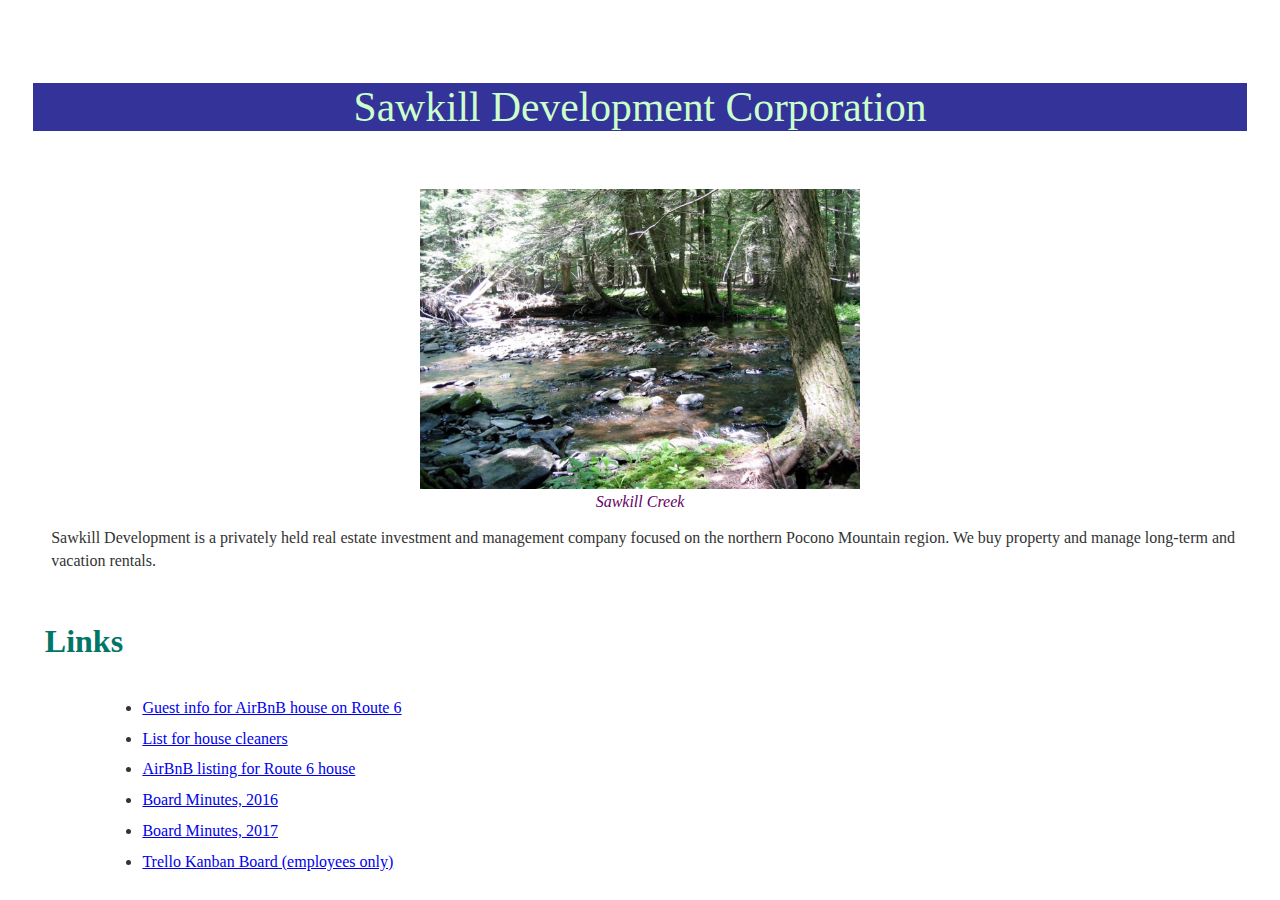
<file: index.html>
<!DOCTYPE html>
<html>
    <head>
        <link href="style.css" rel="stylesheet" type="text/css"/>
        <title>
			Sawkill Development Corporation
        </title>
    </head>

    <body>
            
		<h1>
			Sawkill Development Corporation
		</h1>

            <figure>
                <img src="images/Sawkill.jpg"
                height="300" width="440">
                <figcaption>
                    Sawkill Creek
                </figcaption>
            </figure>

            <p>
                Sawkill Development is a privately held
                real estate investment
                and management company focused on
                the northern Pocono Mountain
                region. We buy property and manage long-term and vacation
                rentals.
            </p>

            <h2>
                Links
            </h2>
                <ul>
                    <li>
                        <a href="GuestList.html">
                            Guest info for AirBnB house on Route 6
                        </a>
                    </li>
                    <li>
                        <a href="CleaningList.html">
                            List for house cleaners
                        </a>
                    </li>
                    <li>
                        <a
                            href="https://www.airbnb.com/rooms/3246832?location=Milford%2C%20PA%2C%20United%20States&s=-Ta0Z9z0">
                            AirBnB listing for Route 6 house
                        </a>
                    </li>
                    <li>
                        <a href="BoardMeeting2016.html">
                            Board Minutes, 2016
                        </a>
                    </li>
                    <li>
                        <a href="BoardMeeting2017.html">
                            Board Minutes, 2017
                        </a>
                    </li>
                    <li>
                        <a href="https://trello.com/b/ItHVQyPW/sawkill">
                            Trello Kanban Board (employees only)
                        </a>
                    </li>
                </ul>

    </body>
</html>
</file>
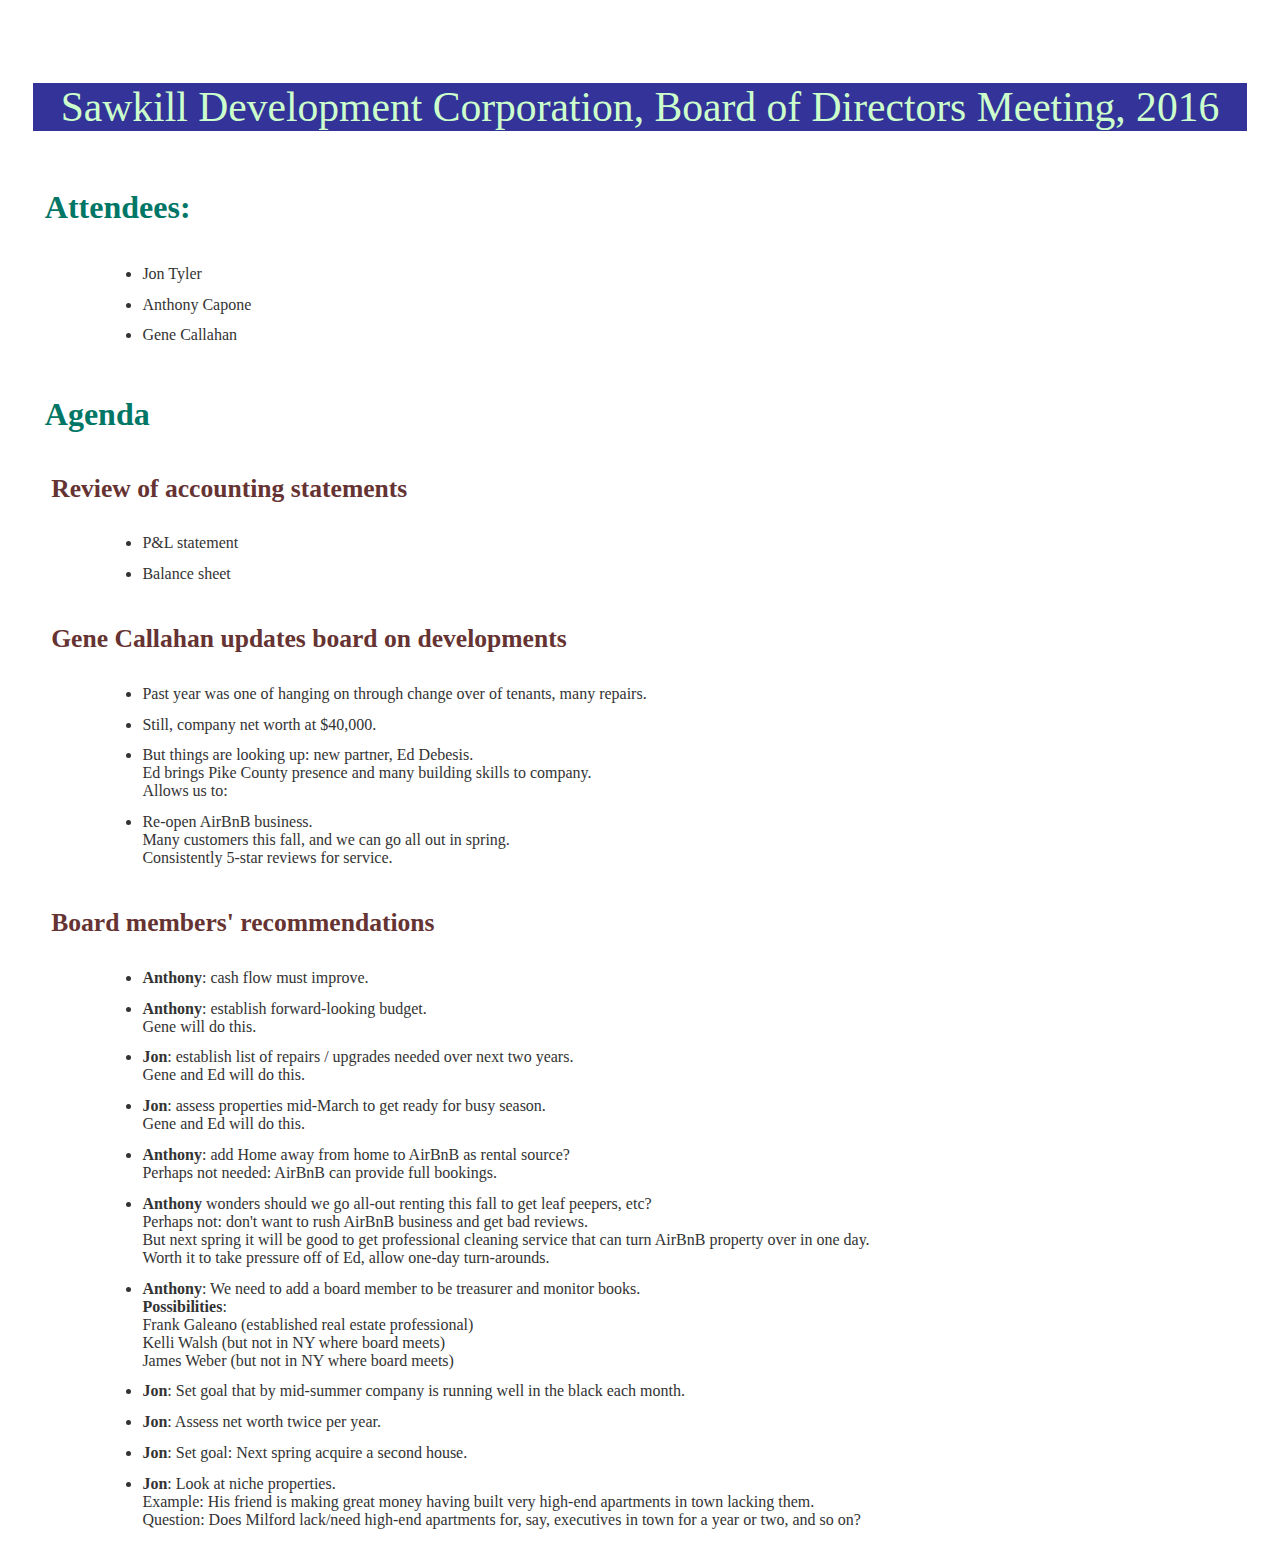
<file: BoardMeeting2016.html>
<html>
    <head>
        <link href="style.css" rel="stylesheet" type="text/css"/>
        <title>
            Sawkill Development Corporation, Board of Directors Meeting, 2016
        </title>
    </head>

    <body>
        <h1>
            Sawkill Development Corporation, Board of Directors Meeting, 2016
        </h1>
        <h2>
        Attendees:
        </h2>
        <ul>
            <li>Jon Tyler
            <li>Anthony Capone
            <li>Gene Callahan
        </ul>
        <h2>
        Agenda
        </h2>

        <h3>
        Review of accounting statements
        </h3>
        <ul>
            <li>P&L statement
            <li>Balance sheet
        </ul>


        <h3>
        Gene Callahan updates board on developments
        </h3>
        <ul>
            <li>Past year was one of hanging on through change over of tenants,
                many repairs.
            <li>Still, company net worth at $40,000.
            <li>But things are looking up: new partner, Ed Debesis.
                <br>Ed brings Pike County presence and many building skills 
                    to company.
                <br>Allows us to:
            <li>Re-open AirBnB business.
                <br>Many customers this fall, and we can go all out in spring.
                <br>Consistently 5-star reviews for service.
        </ul>

        <h3>
            Board members' recommendations
        </h3>

        <ul>
            <li><b>Anthony</b>: cash flow must improve.
            <li><b>Anthony</b>: establish forward-looking budget.
                <br>Gene will do this.
            <li><b>Jon</b>: establish list of repairs / upgrades needed over next two
                years.
                <br>Gene and Ed will do this.
            <li><b>Jon</b>: assess properties mid-March to get ready for busy season.
                <br>Gene and Ed will do this.
            <li><b>Anthony</b>: add Home away from home to AirBnB as rental source?
                <br>Perhaps not needed: AirBnB can provide full bookings.
            <li><b>Anthony</b> wonders should we go all-out renting this fall to get
                leaf peepers, etc?
                <br>Perhaps not: don't want to rush AirBnB business and get bad
                reviews.
                <br>But next spring it will be good to get professional
                cleaning service that can turn AirBnB property over in one day.
                <br>Worth it to take pressure off of Ed, allow one-day
                turn-arounds.
            <li><b>Anthony</b>: We need to add a board member to be treasurer and
                monitor books.
                <br><b>Possibilities</b>:
                <br>Frank Galeano (established real estate professional)
                <br>Kelli Walsh (but not in NY where board meets)
                <br>James Weber (but not in NY where board meets)
            <li><b>Jon</b>: Set goal that by mid-summer company is running well in the
                black each month.
            <li><b>Jon</b>: Assess net worth twice per year.
            <li><b>Jon</b>: Set goal: Next spring acquire a second house.
            <li><b>Jon</b>: Look at niche properties.
                <br>Example: His friend is making great money having built very
                high-end apartments in town lacking them.
                <br>Question: Does Milford lack/need high-end apartments for,
                say, executives in town for a year or two, and so on?
        </ul>
    </body>
</html>
</file>
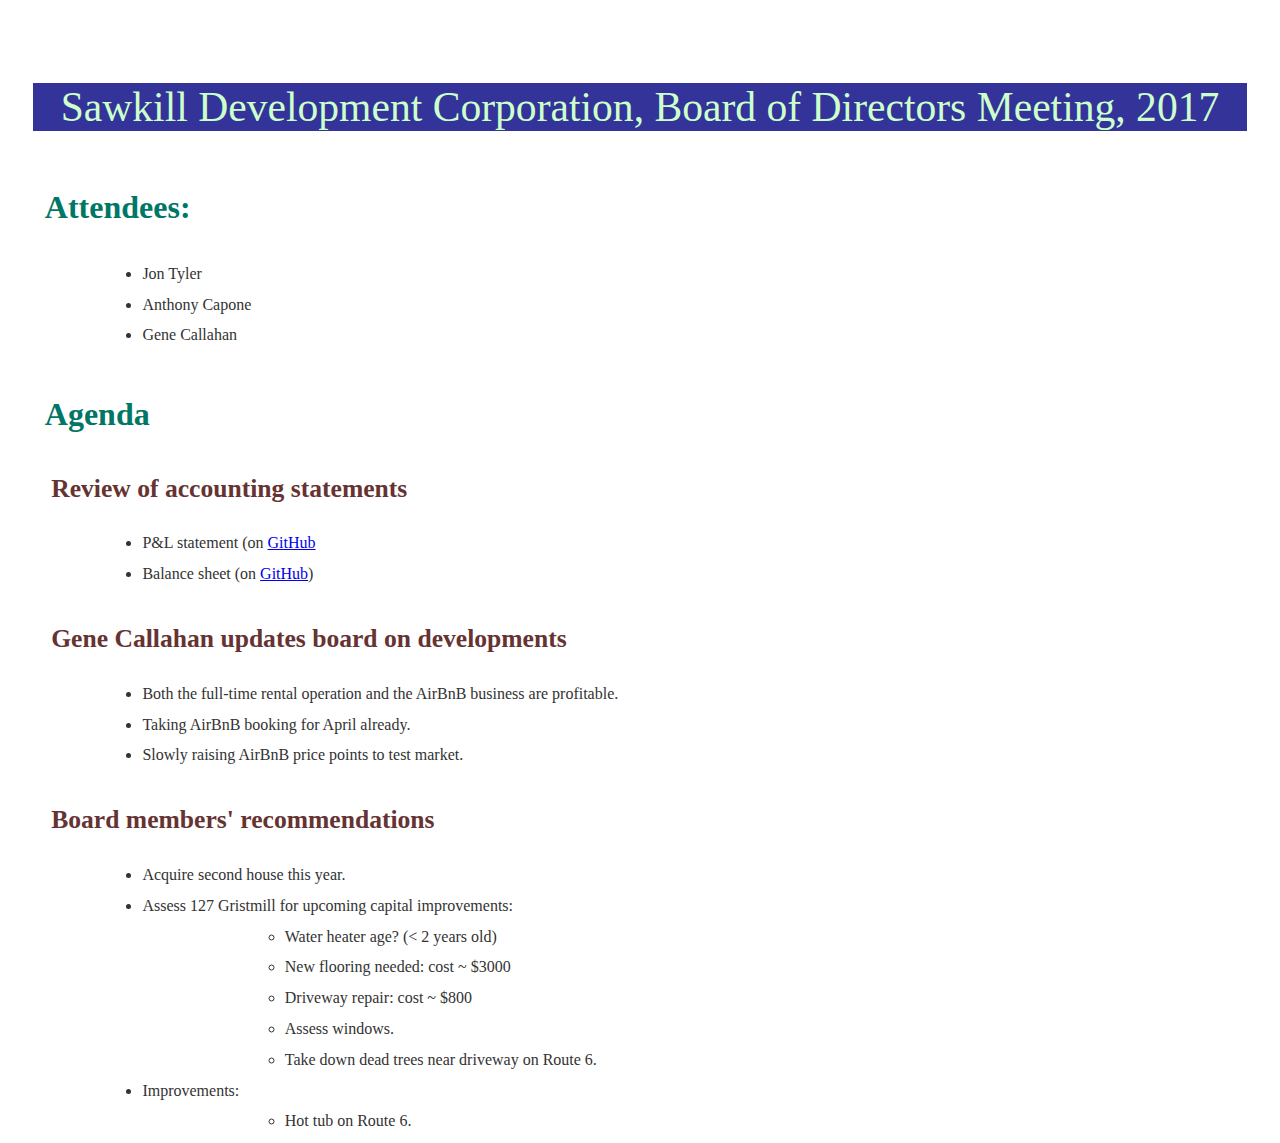
<file: BoardMeeting2017.html>
<html>
    <head>
        <link href="style.css" rel="stylesheet" type="text/css"/>
        <title>
            Sawkill Development Corporation, Board of Directors Meeting, 2017
        </title>
    </head>

    <body>
        <h1>
            Sawkill Development Corporation, Board of Directors Meeting, 2017
        </h1>
        <h2>
        Attendees:
        </h2>
        <ul>
            <li>Jon Tyler
            <li>Anthony Capone
            <li>Gene Callahan
        </ul>
        <h2>
        Agenda
        </h2>

        <h3>
        Review of accounting statements
        </h3>
        <ul>
            <li>
                P&amp;L statement (on <a
                href="https://github.com/gcallah/Sawkill">GitHub</a>
            </li>
            <li>
                Balance sheet (on <a
                href="https://github.com/gcallah/Sawkill">GitHub</a>)
            </li>
        </ul>


        <h3>
        Gene Callahan updates board on developments
        </h3>
        <ul>
            <li>
                Both the full-time rental operation and the
                AirBnB business are profitable.
            </li>

            <li>
                Taking AirBnB booking for April already.
            </li>

            <li>
                Slowly raising AirBnB price points to test market.
            </li>
        </ul>

        <h3>
            Board members' recommendations
        </h3>

        <ul>

            <li>
                Acquire second house this year.
            </li>

            <li>
                Assess 127 Gristmill for upcoming capital
                improvements:                
                <ul>
                    <li>
                        Water heater age? (&lt; 2 years old)
                    </li>

                    <li>
                        New flooring needed: cost ~ $3000
                    </li>

                    <li>
                        Driveway repair: cost ~ $800
                    </li>

                    <li>
                        Assess windows.
                    </li>

                    <li>
                        Take down dead trees near driveway on Route 6.
                    </li>
                </ul>
            </li>

            <li>
                Improvements:
                <ul>
                    <li>
                        Hot tub on Route 6.
                    </li>
                </ul>
            </li>
        </ul>
    </body>
</html>
</file>
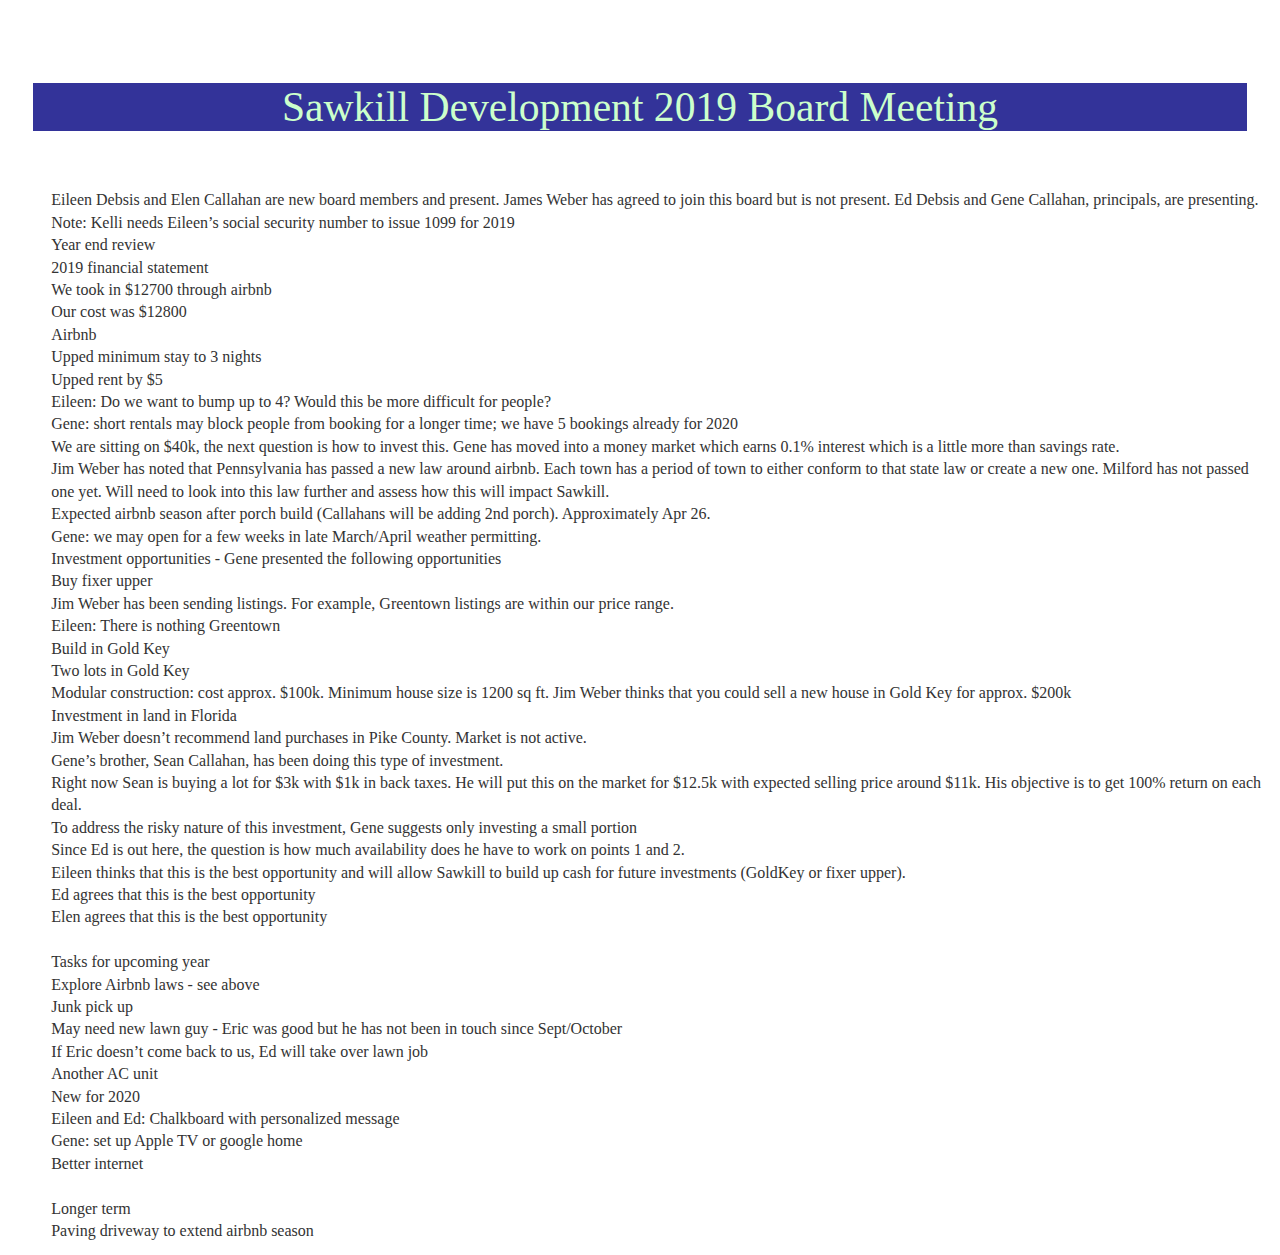
<file: BoardMeeting2019.html>
<!DOCTYPE html>
<html>
    <head>
        <meta charset="UTF-8">
        <link href="style.css" rel="stylesheet" type="text/css"/>
        <title>
            Sawkill Development 2019 Board Meeting
        </title>
    </head>

    <body>
        <h1>
            Sawkill Development 2019 Board Meeting
        </h1>

        <p>
Eileen Debsis and Elen Callahan are new board members and present. James Weber
has agreed to join this board but is not present. Ed Debsis and Gene Callahan,
principals, are presenting.
<br />

Note: Kelli needs Eileen’s social security number to issue 1099 for 2019
<br />

Year end review
<br />
2019 financial statement
<br />
We took in $12700 through airbnb
<br />
Our cost was $12800
<br />
Airbnb
<br />
Upped minimum stay to 3 nights
<br />
Upped rent by $5
<br />
Eileen: Do we want to bump up to 4? Would this be more difficult for people?
<br />
Gene: short rentals may block people from booking for a longer time; we have 5 bookings already for 2020
<br />
We are sitting on $40k, the next question is how to invest this. Gene has moved into a money market which earns 0.1% interest which is a little more than savings rate.
<br />
Jim Weber has noted that Pennsylvania has passed a new law around airbnb. Each town has a period of town to either conform to that state law or create a new one. Milford has not passed one yet. Will need to look into this law further and assess how this will impact Sawkill. 
<br />
Expected airbnb season after porch build (Callahans will be adding 2nd porch). Approximately Apr 26. 
<br />
Gene: we may open for a few weeks in late March/April weather permitting.
<br />

Investment opportunities - Gene presented the following opportunities
<br />
Buy fixer upper
<br />
Jim Weber has been sending listings. For example, Greentown listings are within our price range.
<br />
Eileen: There is nothing Greentown 
<br />
Build in Gold Key
<br />
Two lots in Gold Key
<br />
Modular construction: cost approx. $100k. Minimum house size is 1200 sq ft. Jim Weber thinks that you could sell a new house in Gold Key for approx. $200k
<br />
Investment in land in Florida
<br />
Jim Weber doesn’t recommend land purchases in Pike County. Market is not active.
<br />
Gene’s brother, Sean Callahan, has been doing this type of investment.
<br />
Right now Sean is buying a lot for $3k with $1k in back taxes. He will put this on the market for $12.5k with expected selling price around $11k. His objective is to get 100% return on each deal.
<br />
To address the risky nature of this investment, Gene suggests only investing a small portion 
<br />
Since Ed is out here, the question is how much availability does he have to work on points 1 and 2.
<br />
Eileen thinks that this is the best opportunity and will allow Sawkill to build up cash for future investments (GoldKey or fixer upper).
<br />
Ed agrees that this is the best opportunity
<br />
Elen agrees that this is the best opportunity
<br />

<br />
Tasks for upcoming year
<br />
Explore Airbnb laws - see above
<br />
Junk pick up
<br />
May need new lawn guy - Eric was good but he has not been in touch since Sept/October
<br />
If Eric doesn’t come back to us, Ed will take over lawn job
<br />
Another AC unit
<br />

New for 2020
<br />
Eileen and Ed: Chalkboard with personalized message
<br />
Gene: set up Apple TV or google home
<br />
Better internet
<br />

<br />
Longer term
<br />
Paving driveway to extend airbnb season
<br />

        </p>

    </body>
</html>
</file>
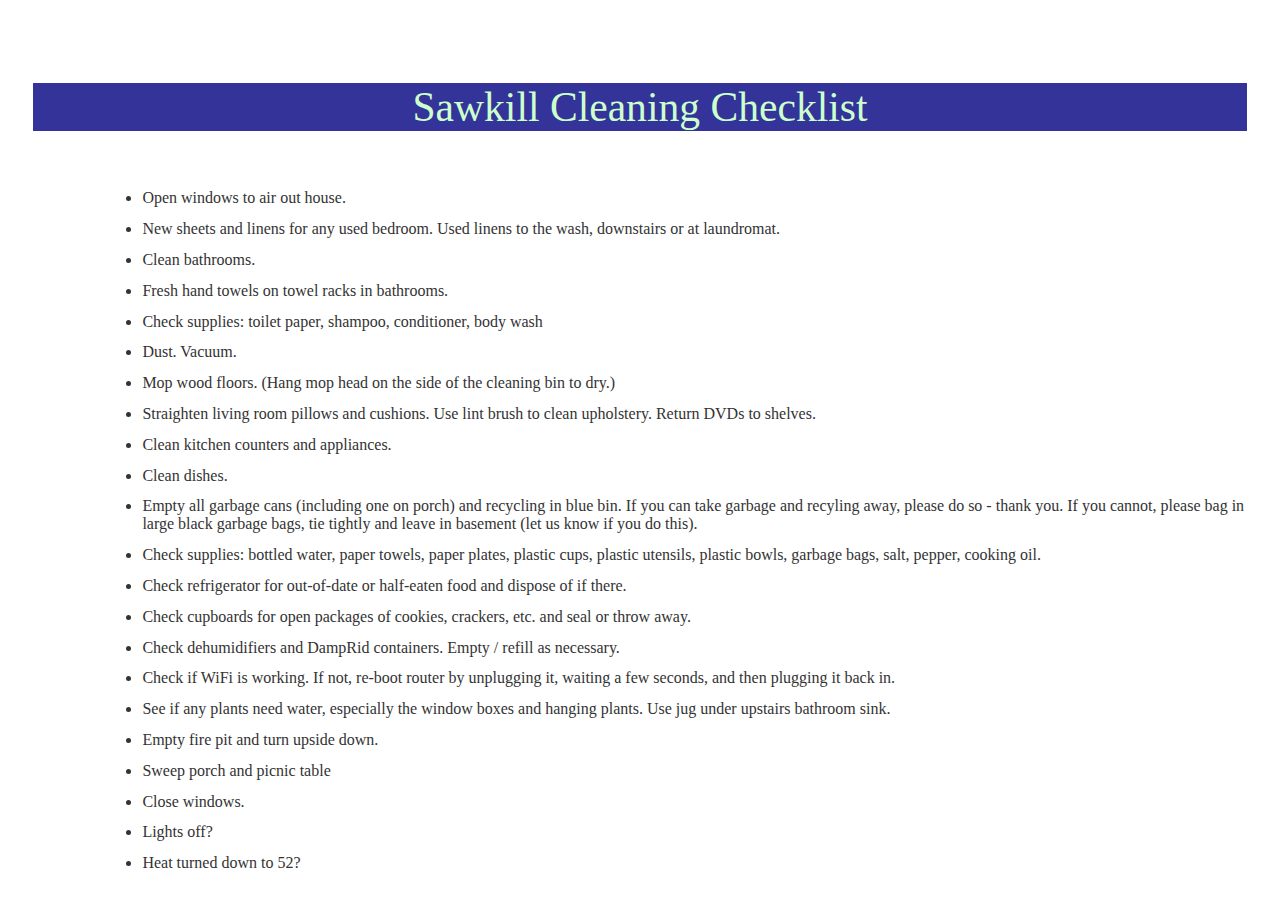
<file: CleaningList.html>
<html>
    <head>
        <link href="style.css" rel="stylesheet" type="text/css"/>
        <title>
			Sawkill Cleaning Checklist
        </title>
    </head>

    <body>
            
		<h1>
			Sawkill Cleaning Checklist
		</h1>

            <ul>
                <li>
                    Open windows to air out house.
                </li>
                <li>
                    New sheets and linens for any used bedroom.
                    Used linens to the wash, downstairs or at laundromat.
                </li>
                <li>
                    Clean bathrooms.
                </li>
                <li>
                    Fresh hand towels on towel racks in bathrooms.
                </li>
                <li>
                    Check supplies: toilet paper, shampoo, conditioner, body wash
                </li>
                <li>
                    Dust. Vacuum.
                </li> 
                <li>
                    Mop wood floors. (Hang mop head on the side of the cleaning bin to dry.) 
                </li>
                <li>
                    Straighten living room pillows and cushions. Use lint brush to clean upholstery. Return DVDs to shelves.
                </li>
                <li>
                    Clean kitchen counters and appliances.
                </li>
                <li>
                    Clean dishes.
                </li>
                <li>
                    Empty all garbage cans (including one on porch) and recycling in blue bin. If you can take garbage and recyling away, please do so - thank you. If you cannot, please bag in large black garbage bags, tie tightly and leave in basement (let us know if you do this).
                </li>
                <li>
                    Check supplies: bottled water, paper towels,
                    paper plates, plastic cups, plastic utensils,
                    plastic bowls, garbage bags,
                    salt, pepper, cooking oil.
                </li>
                <li>
                    Check refrigerator for out-of-date or half-eaten food and
                    dispose of if there.
                </li>
                <li>
                    Check cupboards for open packages of cookies, crackers,
                    etc. and seal or throw away.
                </li>
                <li>
                    Check dehumidifiers and DampRid containers.
                    Empty / refill as necessary.
                </li>
                <li>
                    Check if WiFi is working. If not, re-boot router by
                    unplugging it, waiting a few seconds, and then plugging it
                    back in.
                </li>
                <li>
                    See if any plants need water, especially the window boxes
                    and hanging plants. Use jug under upstairs bathroom sink.
                </li>
                <li>
                    Empty fire pit and turn upside down.
                </li>
                <li>
                    Sweep porch and picnic table
                </li>
                <li>
                    Close windows.
                </li>
                <li>
                    Lights off?
                </li>
                <li>
                    Heat turned down to 52?
                </li>
            </ul>

    </body>
</html>
</file>
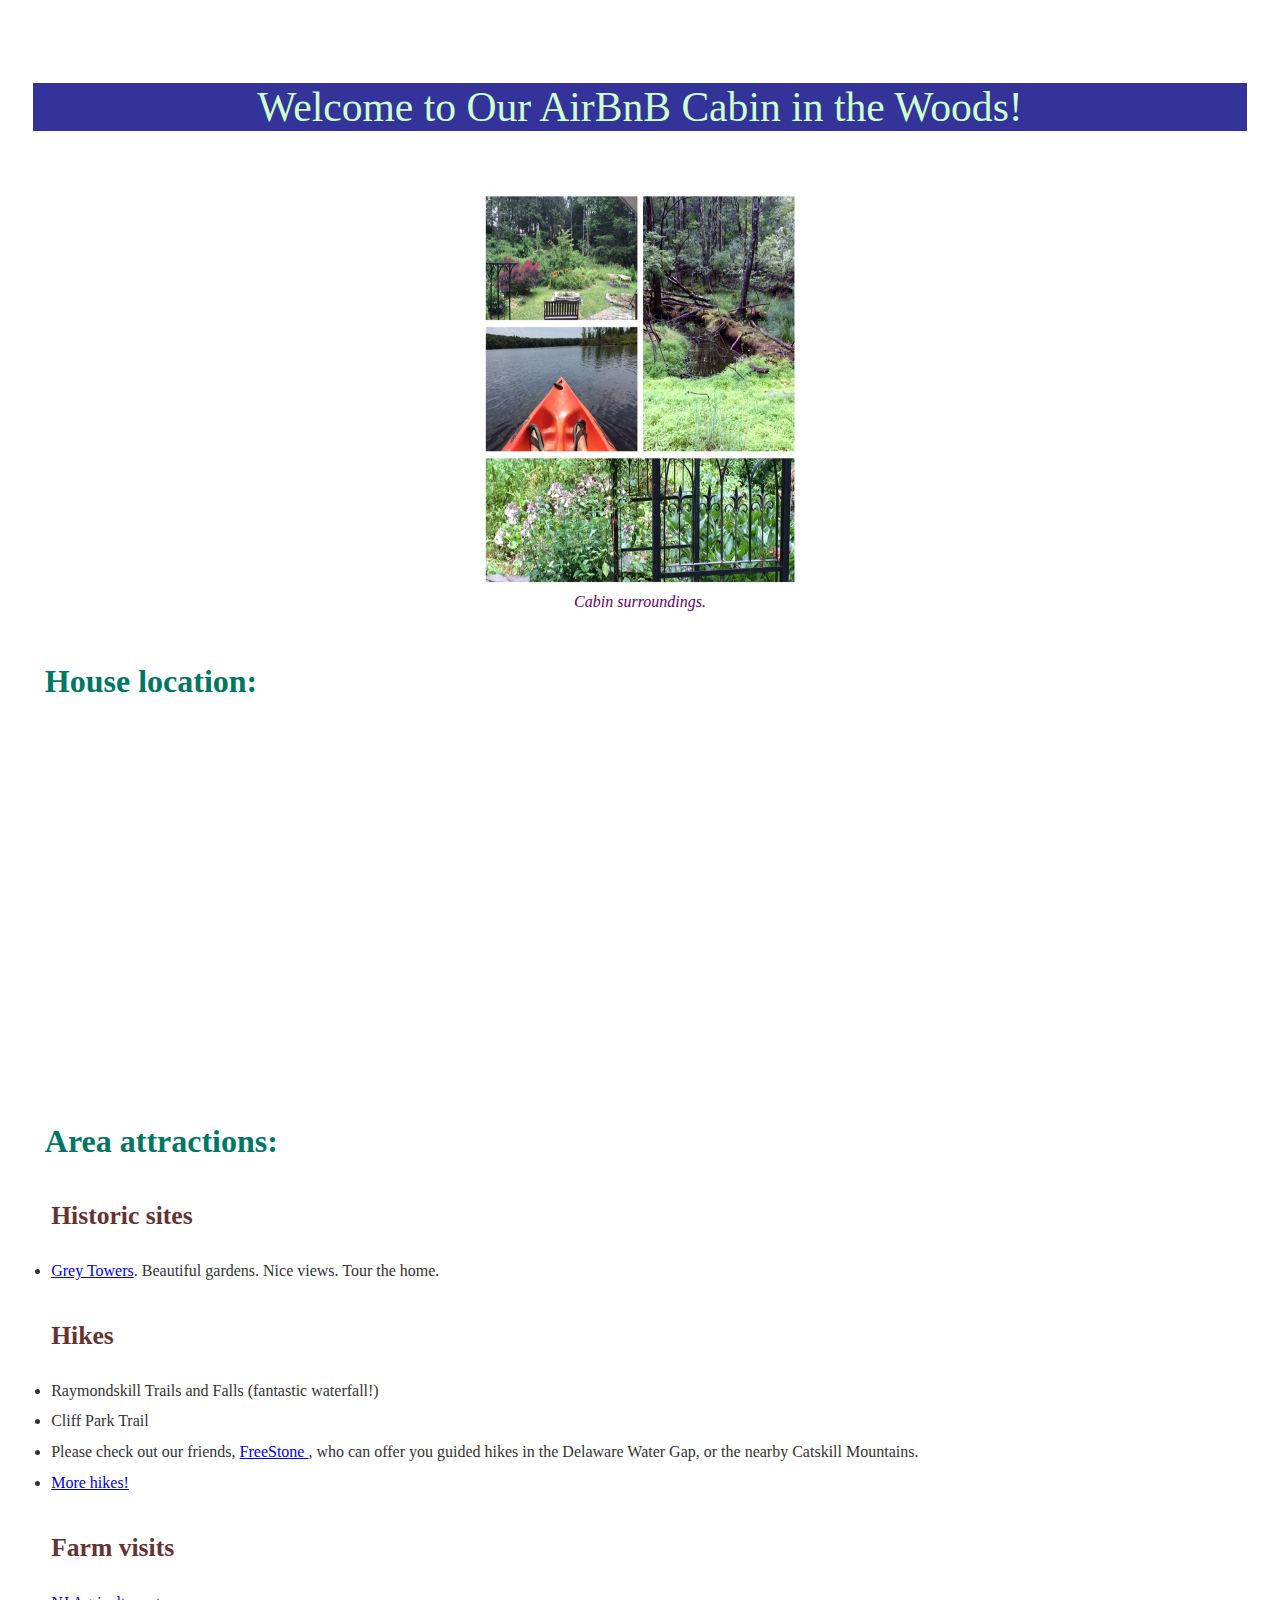
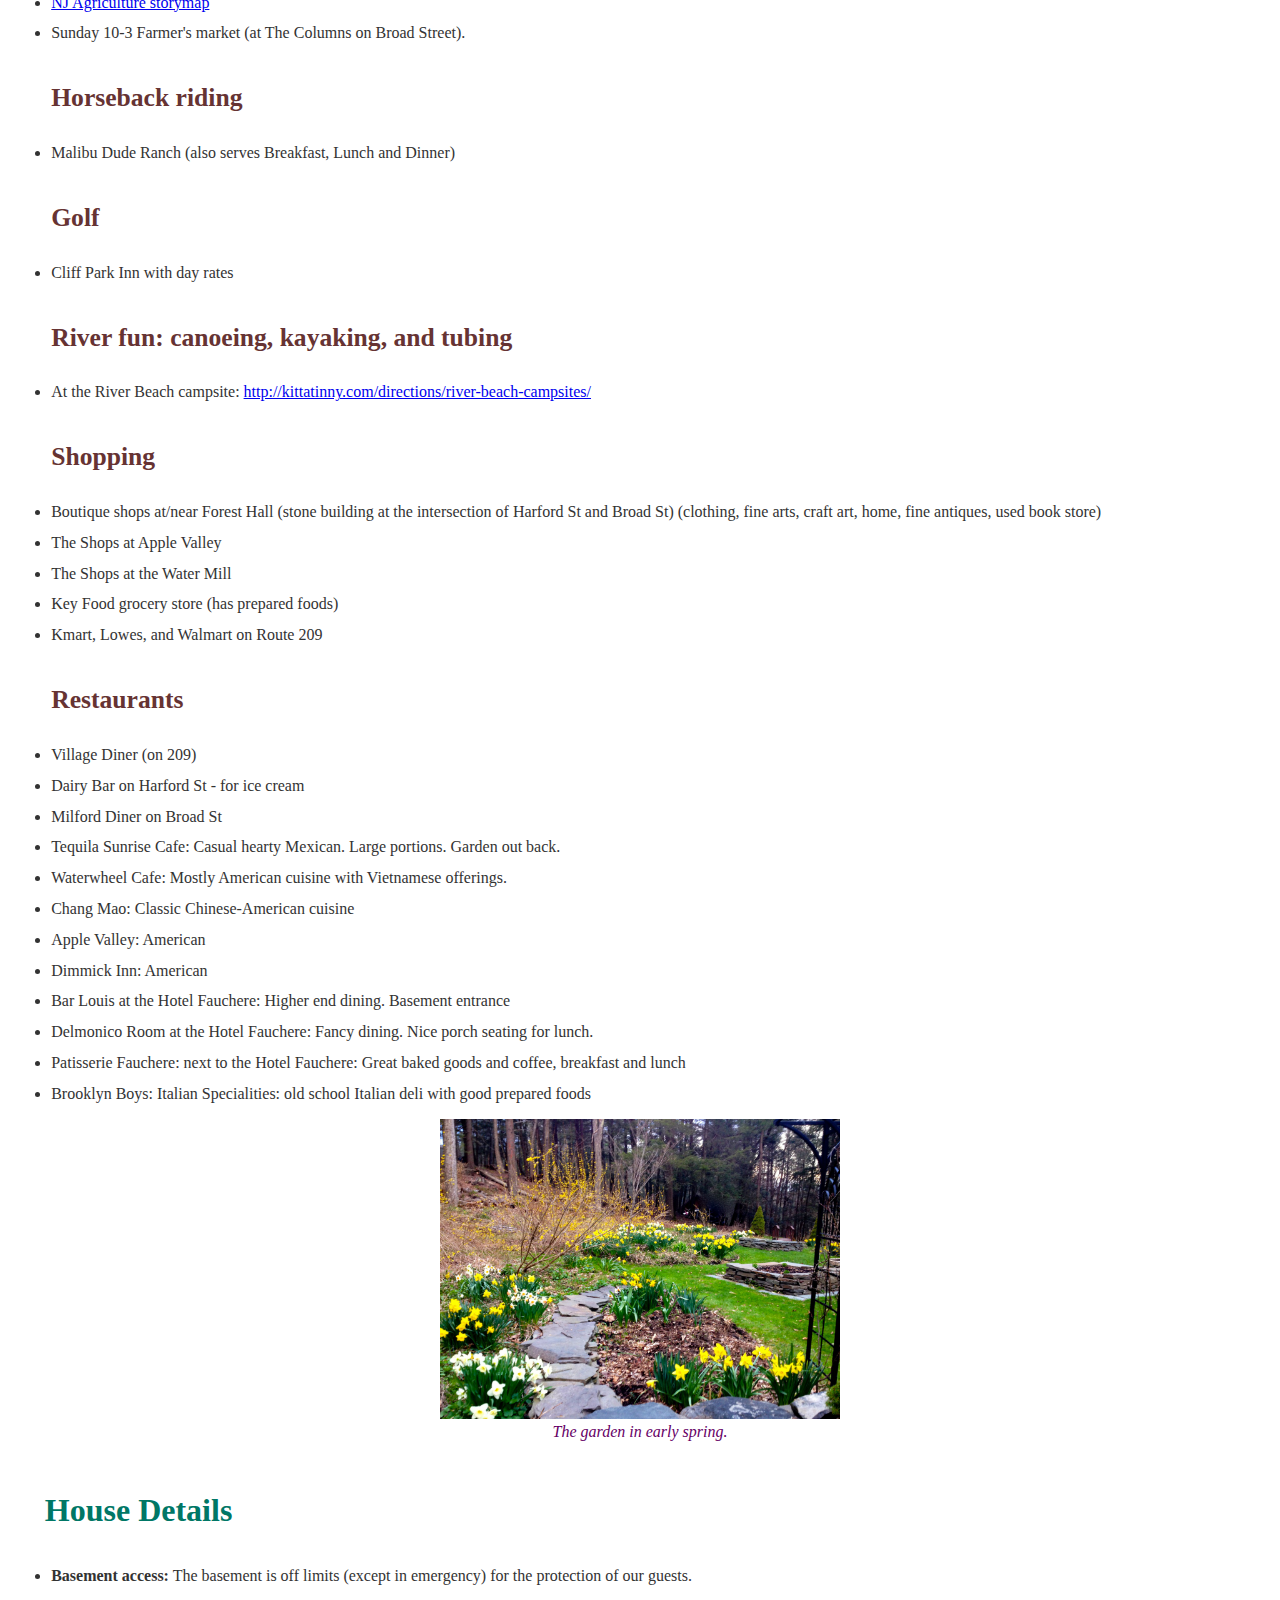
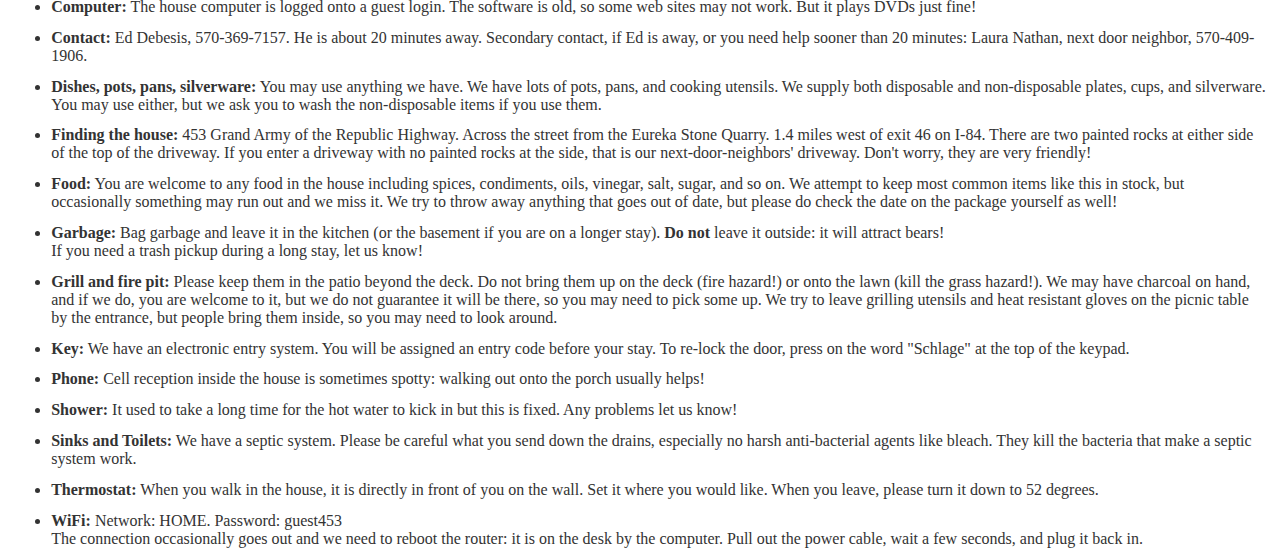
<file: GuestList.html>
<!DOCTYPE html>
<html>

<head>

        <link href="style.css" rel="stylesheet" type="text/css"/>

</head>

<body>

<h1>
    Welcome to Our AirBnB Cabin in the Woods!
</h1>

<center>
<figure>
        <img src="images/Collage.jpg"
            height="400" width="320">
        <figcaption>
        Cabin surroundings.
        </figcaption>
</figure>
</center>

<h2>House location: </h2>
<center>
<iframe
    src="https://www.google.com/maps/embed?pb=!1m18!1m12!1m3!1d2995.1095751369407!2d-74.86810028381238!3d41.349971979267735!2m3!1f0!2f0!3f0!3m2!1i1024!2i768!4f13.1!3m3!1m2!1s0x89c35a2cd6d47f7d%3A0xf7a02af1ff479d63!2s453+US-6%2C+Milford%2C+PA+18337!5e0!3m2!1sen!2sus!4v1497462760851"
    width="440" height="330" frameborder="0" style="border:0"
    allowfullscreen>
</iframe>
</center>


<h2>Area attractions: </h2>

<h3>Historic sites</h3>

<li>
<a href="http://www.greytowers.org/">Grey Towers</a>. Beautiful
gardens. Nice views. Tour the home.</li>

<h3>Hikes</h3>

<li>Raymondskill Trails and Falls (fantastic waterfall!)</li>

<li>Cliff Park Trail</li>

<li>
    Please check out our friends,
    <a href="http://www.freestonexp.com">
        FreeStone
    </a>, who can offer you guided hikes in the 
    Delaware Water Gap, or the nearby Catskill Mountains.
</li>

<li>
    <a href="hikes.pdf">More hikes!</a> 
</li>

<h3>Farm visits</h3>

<li>
<a href="http://gis.sussex.nj.us/agriculture_storymap/">
    NJ Agriculture storymap
</a>
</li>

<li>Sunday 10-3 Farmer's market
    (at The Columns on Broad Street).
</li>

<h3>Horseback riding</h3>

<li>Malibu Dude Ranch (also serves
Breakfast, Lunch and Dinner)</li>

<h3>Golf</h3>

<li>Cliff Park Inn with day rates</li>

<h3>River fun: canoeing, kayaking, and tubing</h3>

<li>At the River Beach campsite: <a
href="http://kittatinny.com/directions/river-beach-campsites/">http://kittatinny.com/directions/river-beach-campsites/</a></li>

<h3>Shopping</h3>

<li>Boutique shops at/near Forest Hall
(stone building at the intersection of Harford St and Broad St) (clothing, fine
arts, craft art, home, fine antiques, used book store)</li>

<li>The Shops at Apple Valley</p>

<li>The Shops at the Water Mill</p>

<li>Key Food grocery store (has prepared foods)</p>

<li>Kmart, Lowes, and Walmart on Route
209 </li>

<h3>Restaurants</h3>

<li>Village Diner (on 209) </p>

<li>Dairy Bar on Harford St - for ice
cream</li>

<li>Milford Diner on Broad St </p>

<li>Tequila Sunrise Cafe: Casual
hearty Mexican. Large portions. Garden out back.</li>

<li>Waterwheel Cafe:
Mostly American cuisine with  Vietnamese offerings.
</li>

<li>Chang Mao: Classic Chinese-American
cuisine</li>

<li>Apple Valley: American</p>

<li>Dimmick Inn:
American </li>

<li>Bar Louis at the Hotel Fauchere:
Higher end dining. Basement entrance</li>

<li>Delmonico Room at the Hotel Fauchere:
Fancy dining. Nice porch seating for lunch.</li>

<li>Patisserie  Fauchere:
next to the Hotel  Fauchere: Great baked goods and
coffee, breakfast and lunch</li>

<li> Brooklyn Boys:
Italian  Specialities: old school Italian deli with
good prepared foods</li>


<figure>
        <img src="images/Daffodils.jpg"
            height="300" width="400">
        <figcaption>
        The garden in early spring.
        </figcaption>
</figure>

<h2>House Details</h2>

<li><b>Basement access:</b>
The basement is off limits (except in emergency) for the protection of our
guests.</li>

<li><b>Computer:</b> The
house computer is logged onto a guest login. The software is old, so some web
sites may not work. But it plays DVDs just fine!</li>

<li><b>Contact:</b>
Ed Debesis, 570-369-7157. He is about 20 minutes away.
Secondary contact, if Ed is away, or you need help sooner than 20 minutes:
Laura Nathan, next door neighbor, 570-409-1906.</li>

<li><b>Dishes, pots, pans, silverware:</b>
You may use
anything we have. We have lots of pots, pans, and cooking utensils. We supply
both disposable and non-disposable plates, cups, and silverware.
 You may use either, but we ask you to wash
the non-disposable items if you use them.</li>

<li><b>Finding the house:</b>
453 Grand Army of the Republic Highway. Across the street from the Eureka Stone
Quarry. 1.4 miles west of exit 46
on I-84. There are two painted rocks at either side of the top of the driveway.
If you enter a driveway with no painted rocks at the side,
that is our next-door-neighbors' driveway. Don't worry, they
are very friendly!</li>

<li><b>Food:</b>
You are welcome to any food in the house
including spices, condiments, oils, vinegar, salt, sugar, and so on. We attempt
to keep most common items like this in stock, but occasionally something may
run out and we miss it. We try to throw away anything that goes out of date,
but please do check the date on the package yourself as well!</li>

<li><b>Garbage:</b>
Bag garbage and leave it in the kitchen (or the basement if you are on a longer stay).
<b>Do not</b> leave it outside: it will attract bears!
<br />
If you need a trash pickup during a long stay, let us know!
</li>

<li><b>Grill and fire pit:</b>
Please keep them in the patio
beyond the deck. Do not bring them up on the deck (fire hazard!) or onto the
lawn (kill the grass hazard!). We may have charcoal on hand, and if we do, you
are welcome to it, but we do not guarantee it will be there, so you may need to
pick some up. We try to leave
grilling utensils and heat resistant gloves on the picnic table by the entrance,
but people bring them inside, so you may need to look around.</li>

<li><b>Key:</b>
We have an electronic entry system. You
will be assigned an entry code before your stay. To re-lock the door, press on
the word "Schlage" at the top of the keypad.</li>

<li><b>Phone:</b> Cell
reception inside the house is sometimes spotty: walking out onto the porch
usually helps!
</li>

<li><b>Shower:</b> It used to take a long time for the hot
water to kick in but this is fixed. Any problems let us know!</li>

<li><b>Sinks and Toilets:</b>
We have a septic system. Please be careful what you send down the drains,
especially no harsh anti-bacterial agents like bleach. They kill the bacteria
that make a septic system work.</li>

<li><b>Thermostat:</b> When
you walk in the house, it is directly in front of you on the wall. Set it where
you would like. When you leave, please turn it down to 52 degrees.</li>

<li><b>WiFi:</b> Network: HOME. Password: guest453
    <br />
    The connection occasionally goes out and we need to reboot the router:
    it is on the desk by the computer. Pull out the power cable, wait a few
    seconds, and plug it back in.
</li>

</body>

</html>
</file>
<file: style.css>
body {
    margin: 0;
    padding: 0;
    font-size: 100%;
    color: #333;
    background: #fff;
}

table, th, td {
    border: 1px solid black;
    }
    th, td {
            padding: 1.3em;
    }

p {
    margin: .8em .8em .8em 3.2em;
}

ol, ul, dl, li {
    margin: .8em .8em .8em 3.2em;
}

p {
    padding: 0;
    line-height: 140%;
}

h1,h2,h3,h4,h5 {
    font-weight: bold;
}

h1 {
    margin: 2em .8em 1.4em .8em;
    text-align: center;
    font-weight: 300;
    font-size: 2.6em;
    background-color: #339;
    color: #cfc;
}

h2 {
    font-size: 2em;
    margin: 1.6em .8em 1.2em 1.4em;
    color: #076;
}

h2.subhead {
    font-weight:
    normal;
    margin-top:
    0;
}

h3 {
    font-size: 1.6em;
    margin: 1.6em .8em 1.2em 2em;
    color: #633;
    font-weight: bold;
}

h4 {
    font-size: 1.5em;
    margin: 1.4em .8em 1.2em 2.6em;
    color: #339;
    font-weight: bold;
}

figure, figure.toc {
    text-align: center;
/*    margin: .75em 1.25em .75em 100;  */
}

figure.toc {
    margin: 0em 4em 4em 4em;  */
}

figcaption {
    color: #606;
    font-style: italic;
    text-align: center;
    margin: 1em 1.25em .75em 20;
}
</file>
